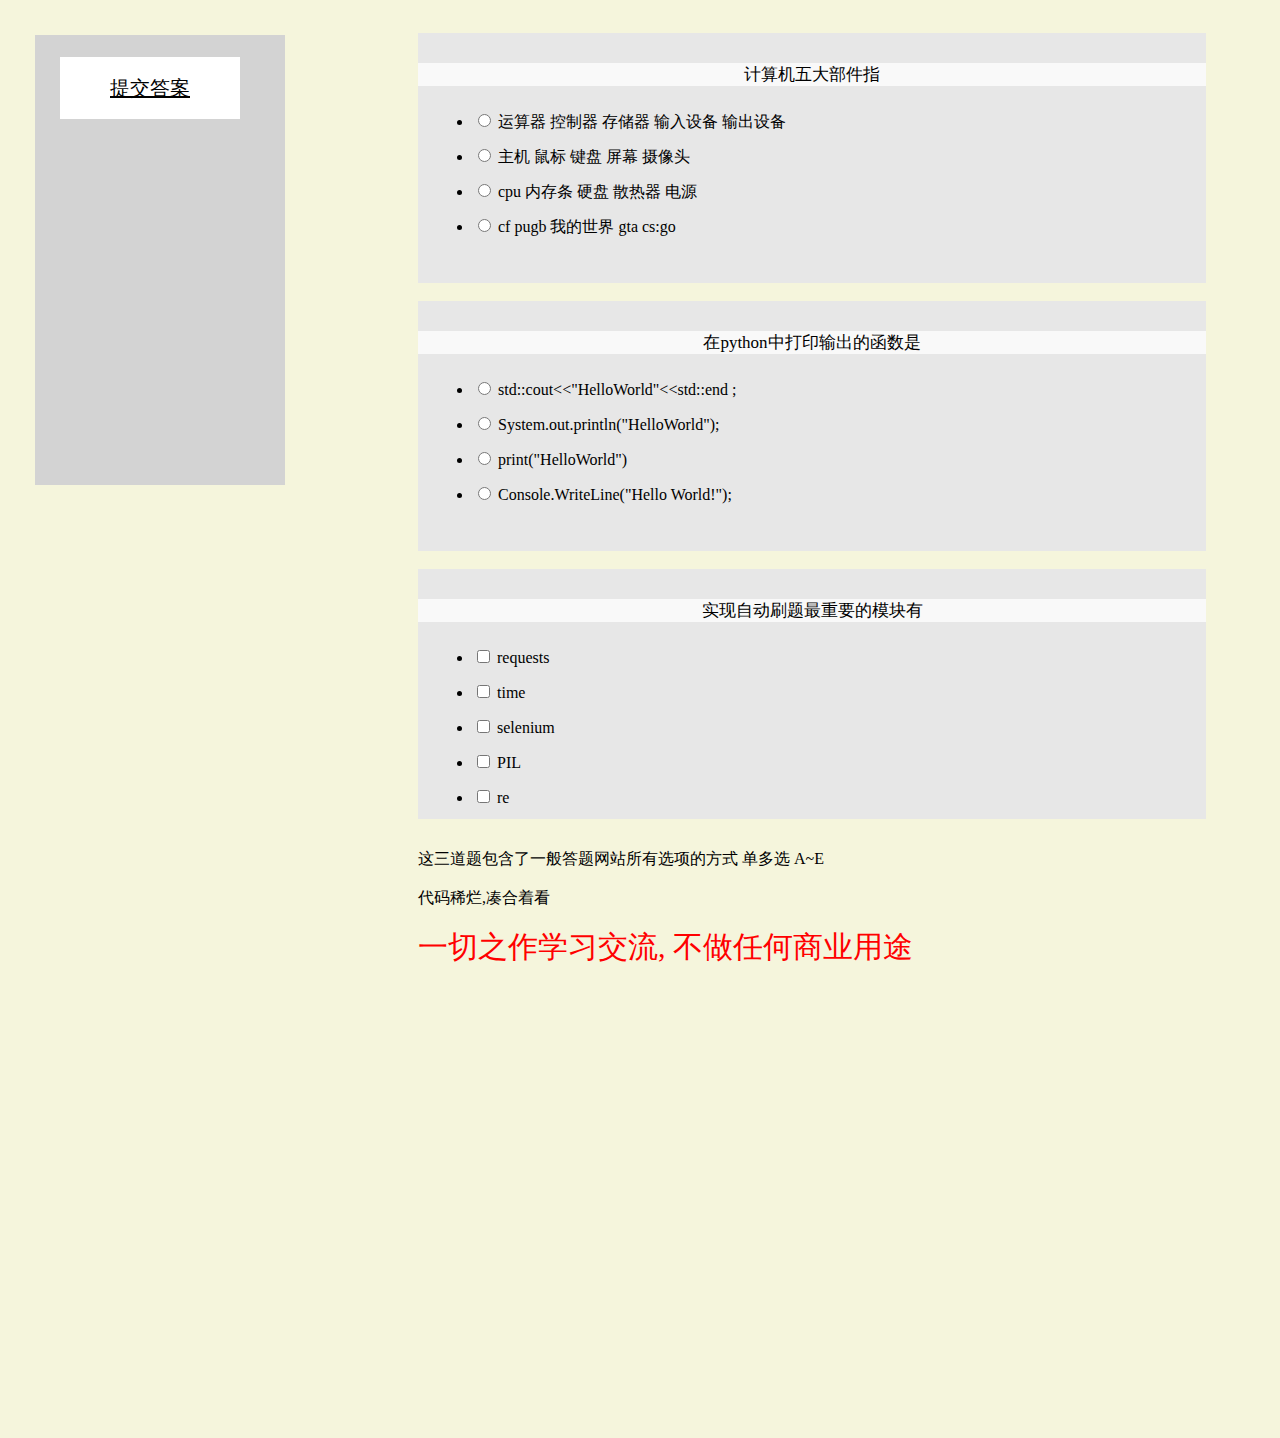
<file: index.html>
<!DOCTYPE html>
<html lang="zh">
<head>
    <meta charset="UTF-8">
    <title>题库</title>
    <link rel="stylesheet" type="text/css" href="inCss.css">
</head>
<body>
<div>
    <div class="suspension">
        <a href="end.html" class="end">提交答案</a>
    </div>
    <div class="option">
            <div class="sec">
                <div class="sec_next">计算机五大部件指</div>
                <ul>
                    <li>
                        <input type="radio" autocomplete="off" name="no1" id="1">
                        <label for="1">运算器 控制器 存储器 输入设备 输出设备</label>
                    </li>
                    <li>
                        <input type="radio" autocomplete="off" name="no1" id="2">
                        <label for="2">主机 鼠标 键盘 屏幕 摄像头</label>
                    </li>
                    <li>
                        <input type="radio" autocomplete="off" name="no1" id="3">
                        <label for="3">cpu 内存条 硬盘 散热器 电源</label>
                    </li>
                    <li>
                        <input type="radio" autocomplete="off" name="no1" id="4">
                        <label for="4">cf pugb 我的世界 gta cs:go</label>
                    </li>
                </ul>
            </div>
            <br>
            <div class="sec">
                <div class="sec_next">在python中打印输出的函数是</div>
                <ul>
                    <li>
                        <input type="radio" autocomplete="off" name="no2" id="5">
                        <label for="5">std::cout<<"HelloWorld"<&ltstd::end ;</label>
                    </li>
                    <li>
                        <input type="radio" autocomplete="off" name="no2" id="6">
                        <label for="6">System.out.println("HelloWorld");</label>
                    </li>
                    <li>
                        <input type="radio" autocomplete="off" name="no2" id="7">
                        <label for="7">print("HelloWorld")</label>
                    </li>
                    <li>
                        <input type="radio" autocomplete="off" name="no2" id="8">
                        <label for="8">Console.WriteLine("Hello World!");</label>
                    </li>
                </ul>
            </div>
            <br>
            <div class="sec">
                <div class="sec_next">实现自动刷题最重要的模块有</div>
                <ul>
                    <li>
                        <input type="checkbox" autocomplete="off" name="no3" id="box1">
                        <label for="box1">requests</label>
                    </li>
                    <li>
                        <input type="checkbox" autocomplete="off" name="no3" id="box2">
                        <label for="box2">time</label>
                    </li>
                    <li>
                        <input type="checkbox" autocomplete="off" name="no3" id="box3">
                        <label for="box3">selenium</label>
                    </li>
                    <li>
                        <input type="checkbox" autocomplete="off" name="no3" id="box4">
                        <label for="box4">PIL</label>
                    </li>
                    <li>
                        <input type="checkbox" autocomplete="off" name="no3" id="box5">
                        <label for="box5">re</label>
                    </li>
                </ul>
            </div>
            <div class="SprinkleFlowers">
                <span>这三道题包含了一般答题网站所有选项的方式 单多选 A~E</span>
                <br><br>
                <span>代码稀烂,凑合着看</span>
                <br><br>
                <span style="color: red;font-size: 30px">一切之作学习交流, 不做任何商业用途</span>
            </div>
        </div>
</div>
</body>
</html>
</file>
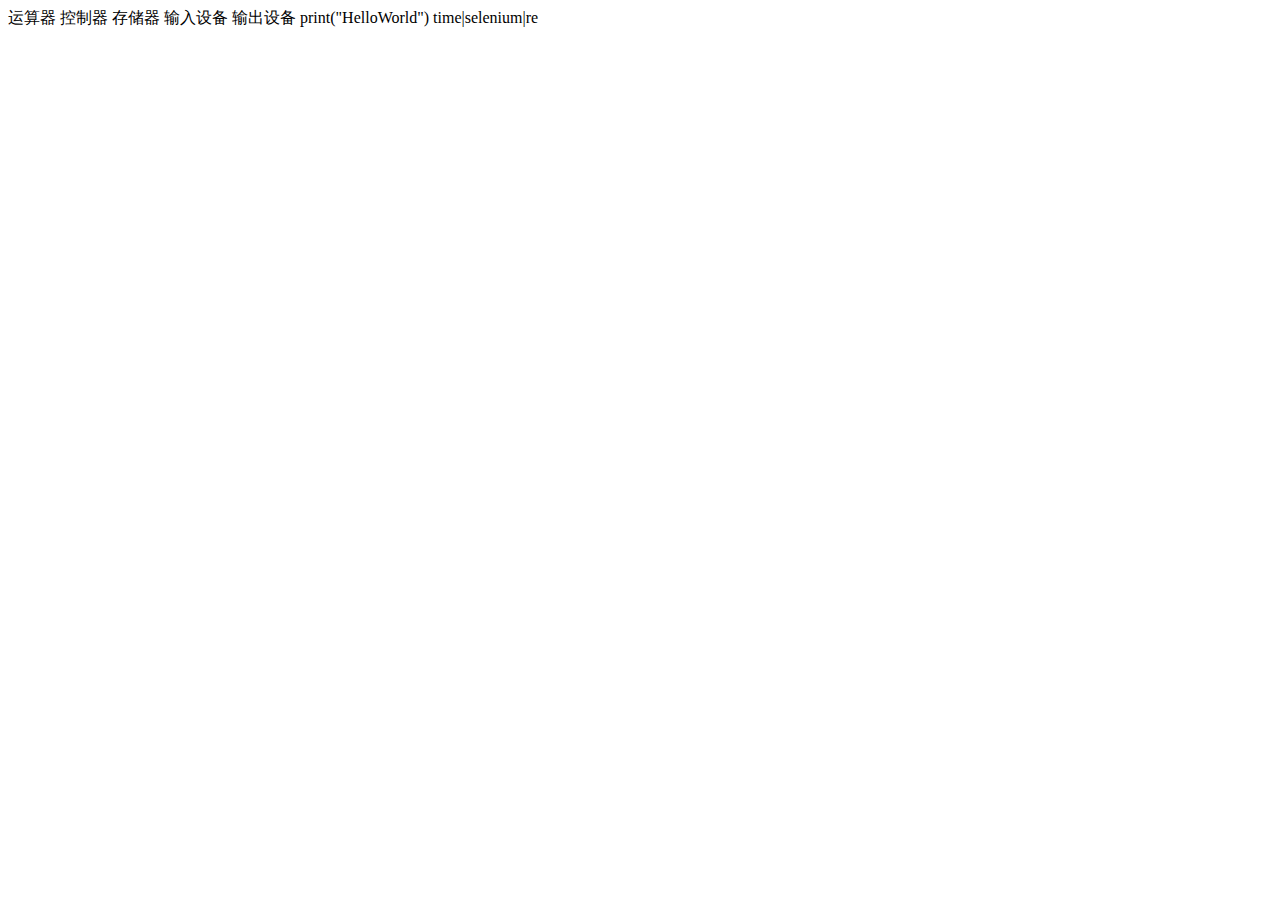
<file: end.html>
<!DOCTYPE html>
<html lang="en">
<head>
    <meta charset="UTF-8">
    <title>答案</title>
</head>
<body>
<span>运算器 控制器 存储器 输入设备 输出设备</span>
<span>print("HelloWorld")</span>
<span>time|selenium|re</span>
</body>
</html>
</file>
<file: inCss.css>
.option{
    position: absolute;
    left: 393px;
    margin: 25px;
    border: 25px cornflowerblue;
}

body{
    background: beige;
}

.sec{
    width: 788px;
    height: 250px;
    background-color: #E7E7E7;
}

.sec_next{
    position: relative;
    top: 30px;
    text-align:center;
    font-size: 17px;
    background-color: #F9F9F9;
}

ul{
    margin: 15px;
    position: relative;
    top: 40px;
}

.suspension{
    position: absolute;
    top: 10px;
    left: 10px;
    background-color: lightgrey;
    width: 200px;
    height: 400px;
    padding: 25px;
    margin: 25px;
}

.end{
    position: relative;
    top: 15px;
    padding: 20px 50px;
    background: #ffffff;
    font-family: 华文宋体, serif;
    color: black;
    font-size: 20px;
}
li{
    height: 35px;
}
.SprinkleFlowers{
    position: relative;
    top: 30px;
    margin-bottom: 500px;
}
</file>
